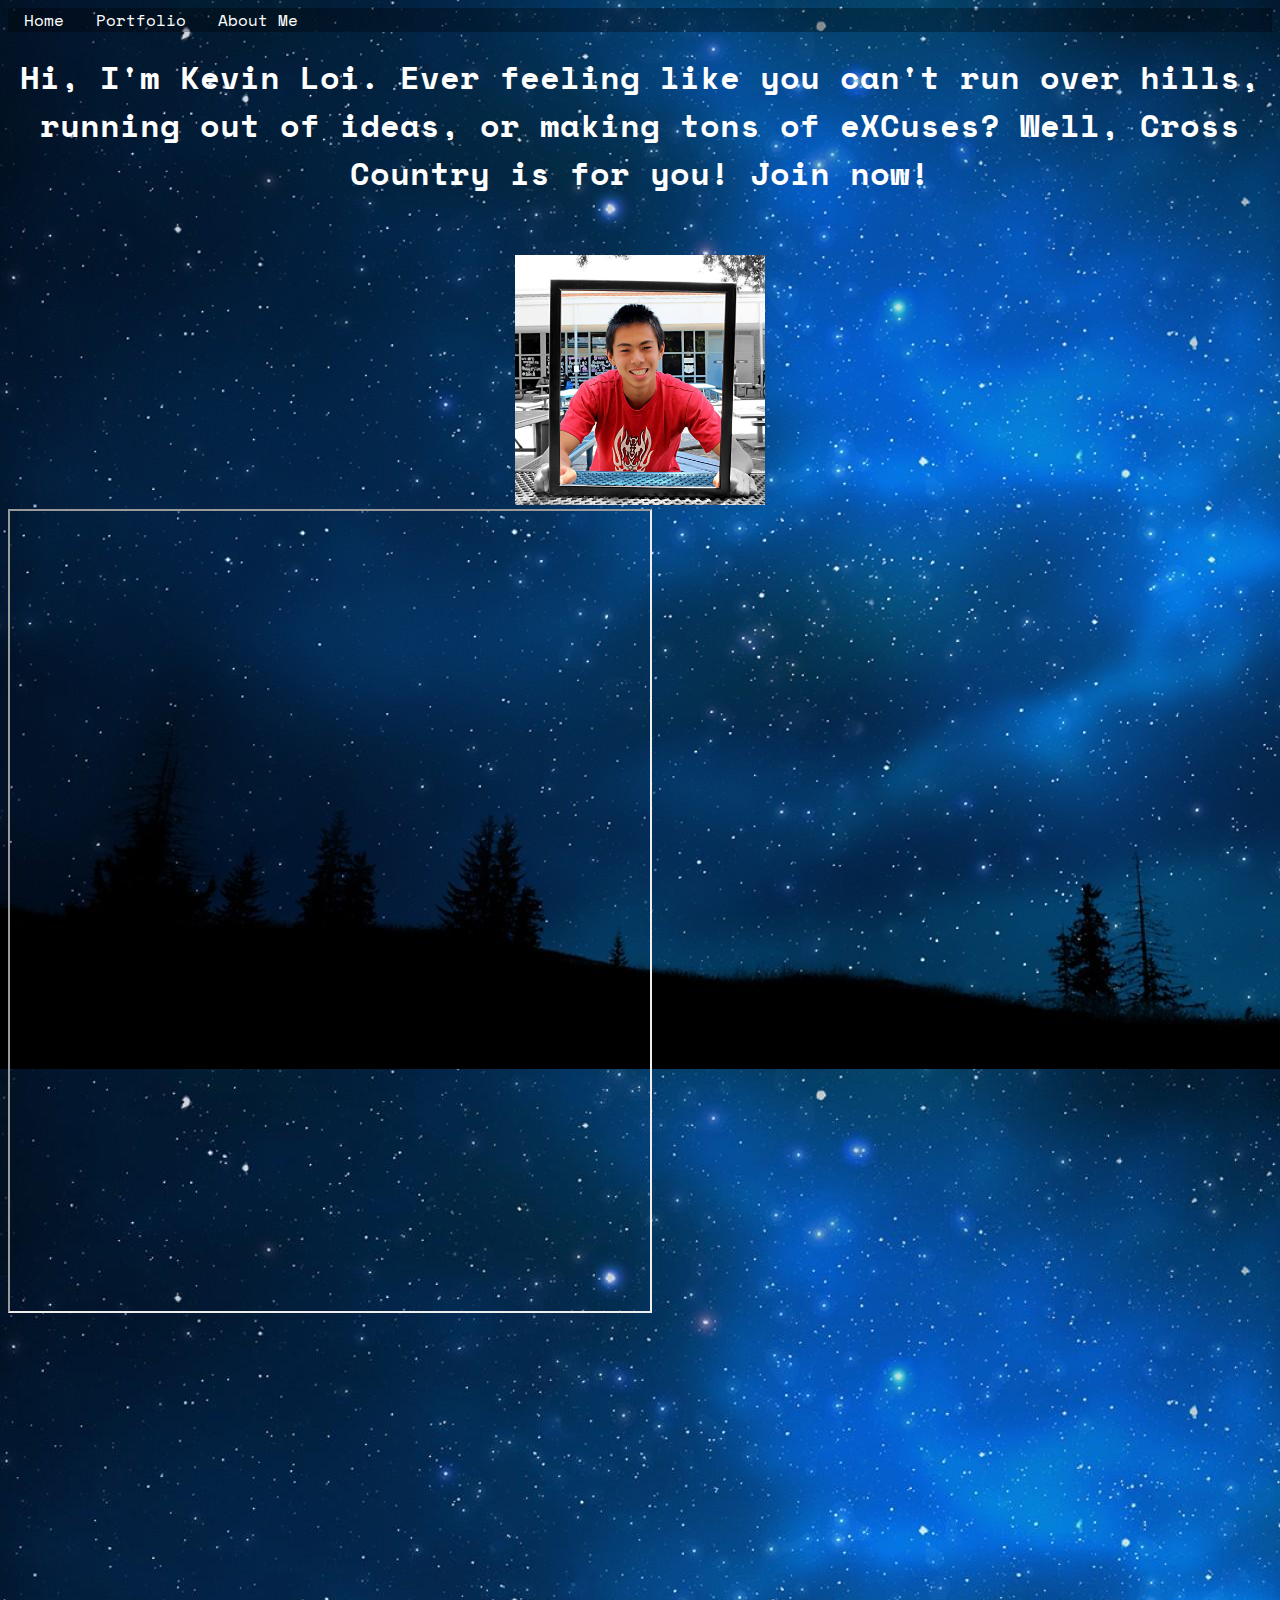
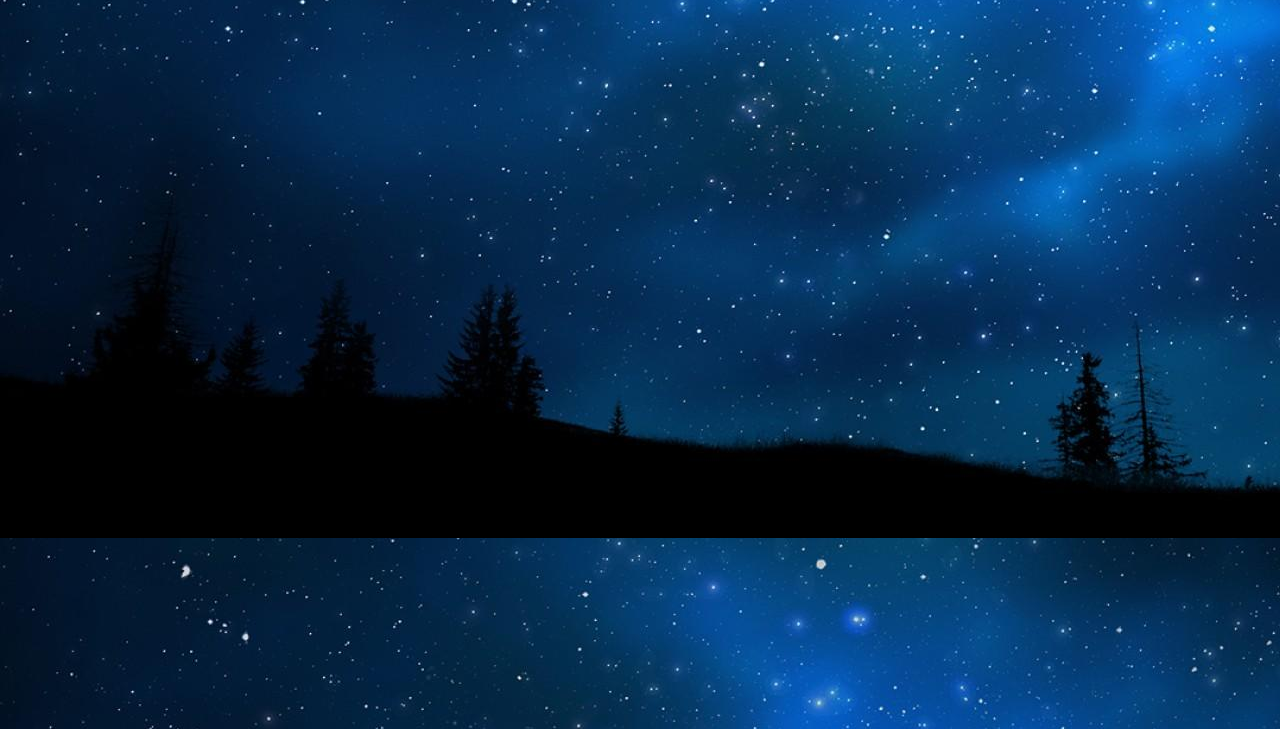
<file: index.html>
<!doctype html>
<html lang="en">
  <head>
    <body background= "images/galaxy1.jpg">
    <meta charset="utf-8">
    <title>Best Website</title>
    <link rel="stylesheet" href="style.css">
    <link href="https://fonts.googleapis.com/css?family=Space+Mono" rel="stylesheet">
      <nav align="left">
        <ul>
          <li><a href="index.html">Home</a></li> 
          <li><a href="portfolio.html">Portfolio</a></li>
          <li><a href="aboutme.html">About Me</a></li> 
        </ul>
      </div>
    </nav>
  </head>
  <body>
    <header>
      <h1 align="center" style="color:white;">Hi, I'm Kevin Loi. Ever feeling like you can't run over hills, running out of ideas, 
      or making tons of eXCuses? Well, Cross Country is for you! Join now!</h1>
    </header>
    <br>
    <br>
    <center><img src="images/kevin_fb.jpg" height="250"></center>
    <iframe src="https://drive.google.com/file/d/168Y1yUXRkbahQZgHenECUxYeAR4bguvl/preview" width="640" height="800"></iframe>
    <iframe width="800" height="1000" src="//www.thinglink.com/card/994007381899739139" type="text/html" frameborder="0" webkitallowfullscreen mozallowfullscreen allowfullscreen scrolling="no"></iframe>
  </body>
</html>
</file>
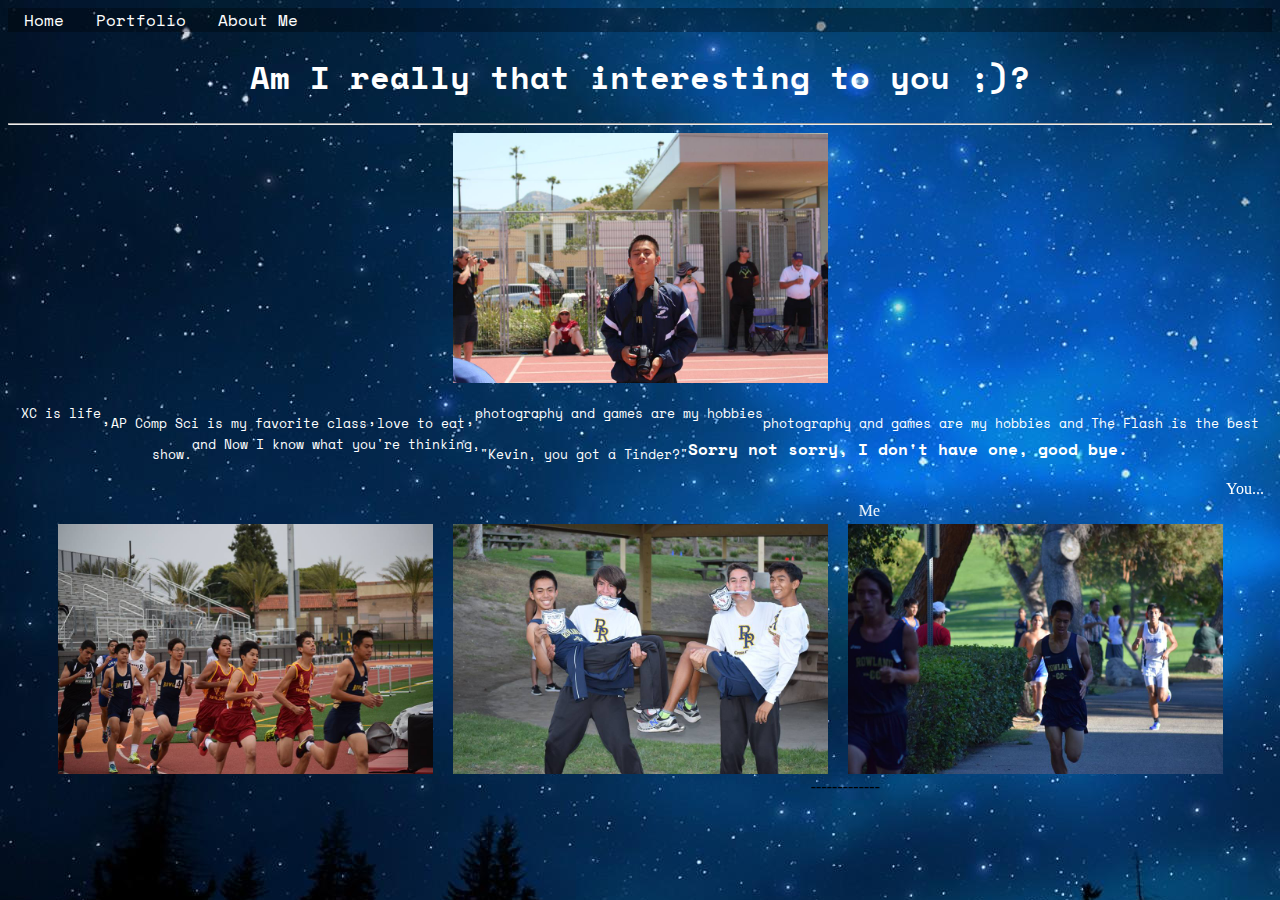
<file: aboutme.html>
<!doctype html>
	<html lang="en">
	  <head>
	   <body background= "images/galaxy1.jpg">
	    <meta charset="utf-8">
	    <title>About Me!</title>
	  </head>
	  <body>
    <nav align="center">
      <link rel="stylesheet" href="style.css">
      <link href="https://fonts.googleapis.com/css?family=Space+Mono" rel="stylesheet">
      <nav align="left">
        <ul>
          <li><a href="index.html">Home</a></li> 
          <li><a href="portfolio.html">Portfolio</a></li>
          <li><a href="aboutme.html">About Me</a></li> 
        </ul>
      </div>
    </nav>
      <h1 style="color:white;">Am I really that interesting to you ;)?</h1>
      <hr>
      <img src="images/kev_camera.jpg" height="250">
    </nav>
    <nav align="center">
      <p style="color:white;"><span><sup>XC is life</sup>,<sub>AP Comp Sci is my favorite class</sub>,<sub>love to eat</sub>,<sup>photography and games are my hobbies</sup><sub>photography and games are my hobbies and
    The Flash is the best show.</sub><sup>and Now I know what you're thinking,</sup><sub>"Kevin, you got a Tinder?"</sub><strong>Sorry not sorry, I don't have one, good bye.</strong></span></p>
    </nav>
    <marquee behavior="alternate" scrollamount="1" style="color:white;">You...</marquee>
    <marquee behavior="alternate" scrollamount="2000" style="color:white;">Me</marquee>
    <nav align="center">
      <img src="images/kev_infront.jpg" height="250"><img src="images/kev_carried.jpg" height="250" hspace="20"><img src="images/kev_xc_run.jpg" height="250">
    <marquee behavior="alternate" scrollamount="2000">-------------</marquee>
    </nav>
    <br>
    </a>
	  </body>
	</html>
</file>
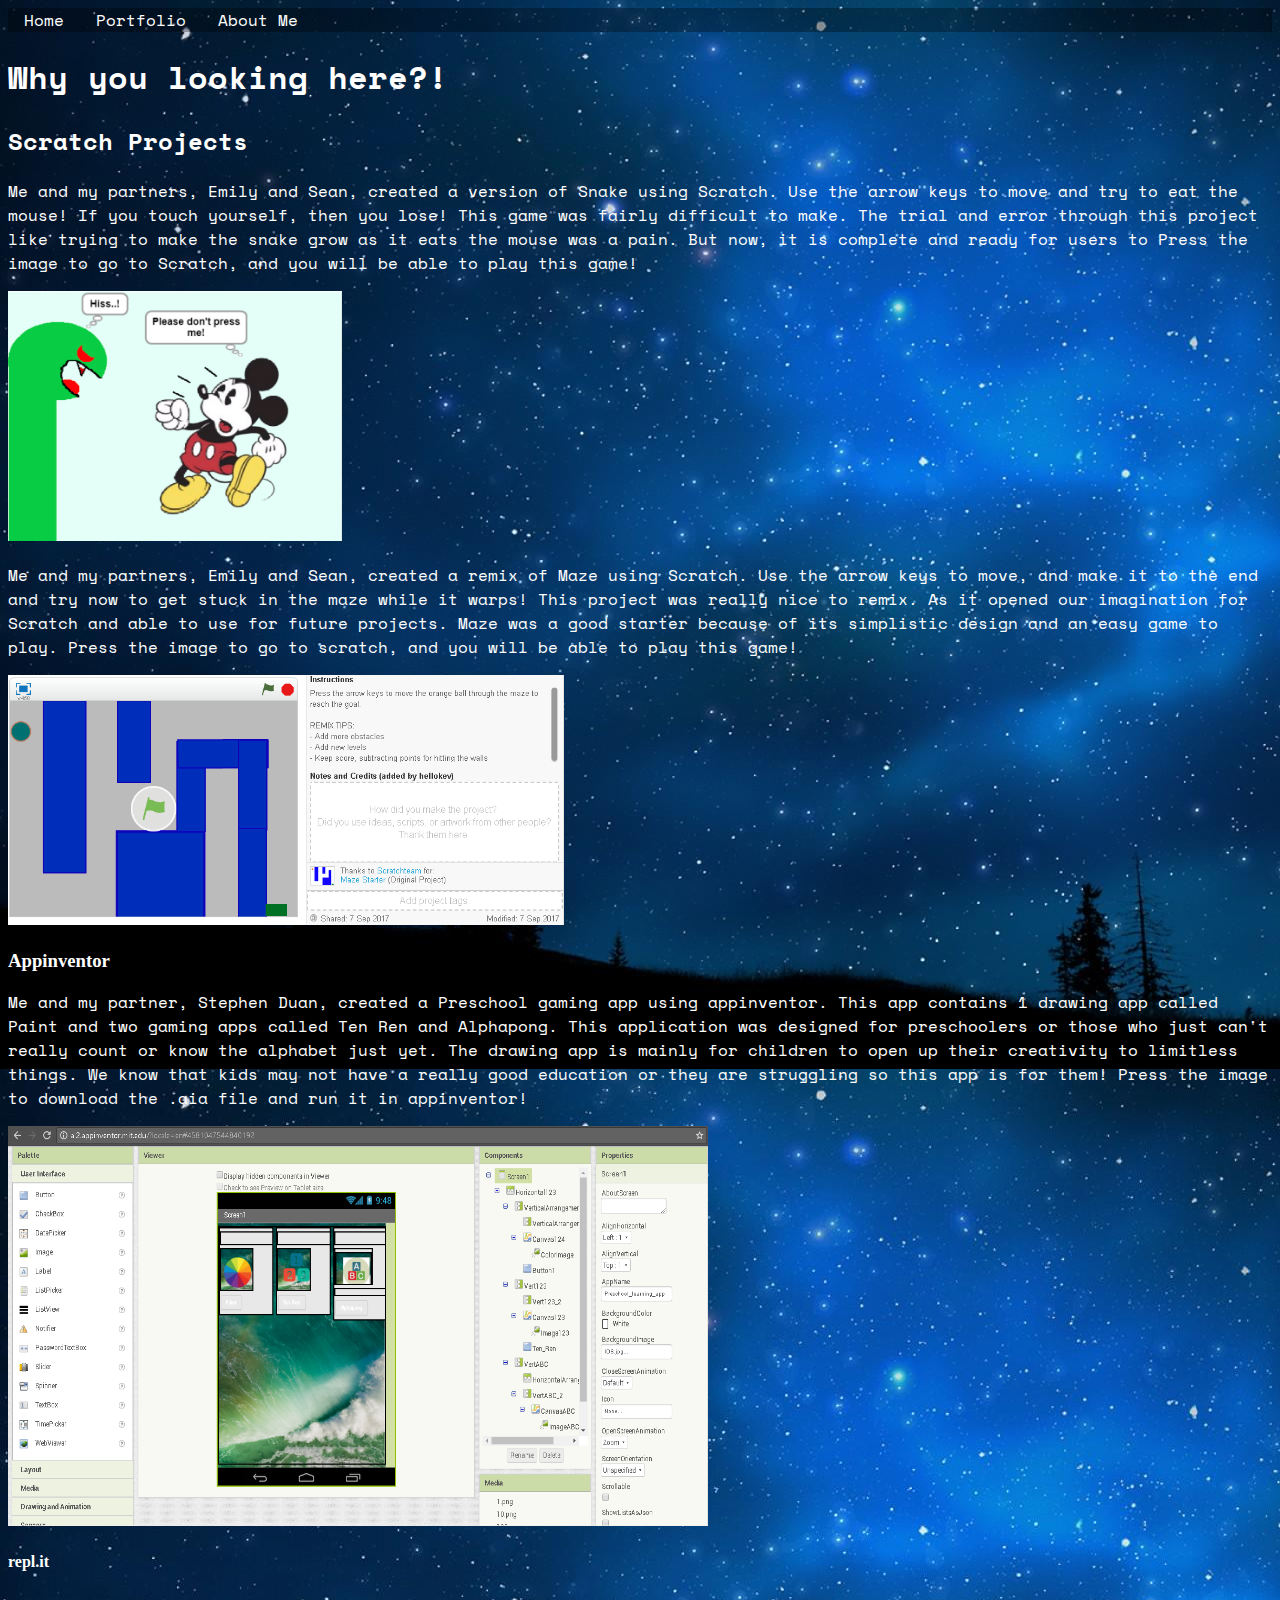
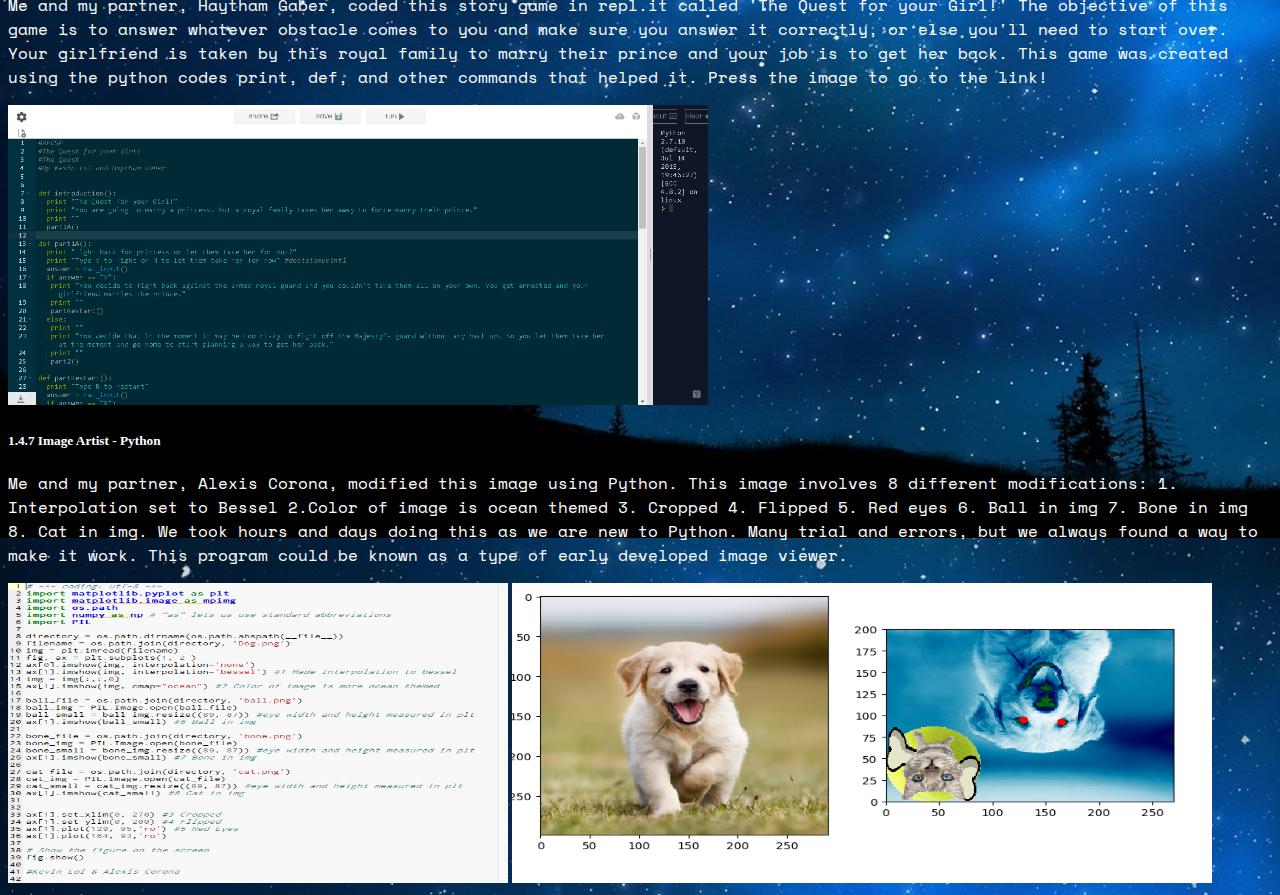
<file: portfolio.html>
<!doctype html>
	<html lang="en">
	  <head>
	  <body background= "images/galaxy1.jpg">
	    <meta charset="utf-8">
	    <title>Great, you pressed this tab</title>
	  </head>
	  <body>
      <link rel="stylesheet" href="style.css">
      <link href="https://fonts.googleapis.com/css?family=Space+Mono" rel="stylesheet">
      <nav align="left">
        <ul>
          <li><a href="index.html">Home</a></li> 
          <li><a href="portfolio.html">Portfolio</a></li>
          <li><a href="aboutme.html">About Me</a></li> 
        </ul>
      </div>
    </nav>
    <h1 style="color:white;">Why you looking here?!</h1>
    <h2 style="color:white;">Scratch Projects</h2>
    <p style="color:white;">Me and my partners, Emily and Sean, created a version of Snake using Scratch. Use the arrow keys to move and try to eat the mouse! If you touch yourself, then you lose!
    This game was fairly difficult to make. The trial and error through this project like trying to make the snake grow as it eats the mouse was a pain.
    But now, it is complete and ready for users to <play!></play!> Press the image to go to Scratch, and you will be able to play this game!</p>
    <a href="https://scratch.mit.edu/projects/174334639/"><img src="images/snake.png" height="250">
    </a>
    <p style="color:white;">Me and my partners, Emily and Sean, created a remix of Maze using Scratch. Use the arrow keys to move, and make it to the end and try now to get stuck in the maze while it warps!
    This project was really nice to remix. As it opened our imagination for Scratch and able to use for future projects. Maze was a good starter because
    of its simplistic design and an easy game to play. Press the image to go to scratch, and you will be able to play this game!</p>
    <a href="https://scratch.mit.edu/projects/173466358/"><img src="images/mazeremix.png" height="250">
    </a>
    <h3 style="color:white;">Appinventor</h3>
    <p style="color:white;">Me and my partner, Stephen Duan, created a Preschool gaming app using appinventor. This app contains 1 drawing app called Paint and two gaming apps 
    called Ten Ren and Alphapong. This application was designed for preschoolers or those who just can't really count or know the alphabet just yet.
    The drawing app is mainly for children to open up their creativity to limitless things. We know that kids may not have a really good education or they are
    struggling so this app is for them! Press the image to download the .aia file and run it in appinventor!</p>
      <a target="_blank" href="http://ai2.appinventor.mit.edu/?galleryId=5719980282478592">
      <img src="images/preschoolapp.png" height="400" width="700">
      </a>
    <h4 style="color:white;">repl.it</h4>
    <p style="color:white;">Me and my partner, Haytham Gaber, coded this story game in repl.it called 'The Quest for your Girl!' The objective of this game is
    to answer whatever obstacle comes to you and make sure you answer it correctly, or else you'll need to start over. Your girlfriend is taken by
    this royal family to marry their prince and your job is to get her back. This game was created using the python codes
    print, def, and other commands that helped it. Press the image to go to the link!</p>
        <a target="_blank" href="https://repl.it/Nalv/41">
          <img src="images/pythonstory.png" height="300" width="700">
        </a>
        <h5 style="color:white;">1.4.7 Image Artist - Python</h4>
    <p style="color:white;">Me and my partner, Alexis Corona, modified this image using Python. 
    This image involves 8 different modifications: 1. Interpolation set to Bessel 2.Color of image is ocean themed 3. Cropped 4. Flipped 5. Red eyes 6. Ball in img 7. Bone in img 8. Cat in img.
    We took hours and days doing this as we are new to Python. Many trial and errors, but we always found a way to make it work. This program could be known as a type of early developed
    image viewer.
    </p>
          <img src="images/147Code.PNG" height="300" width="500"> <img src="images/147Img.PNG" height="300" width="700">
        </a>
    <br>
    </a>
	  </body>
	</html>
</file>
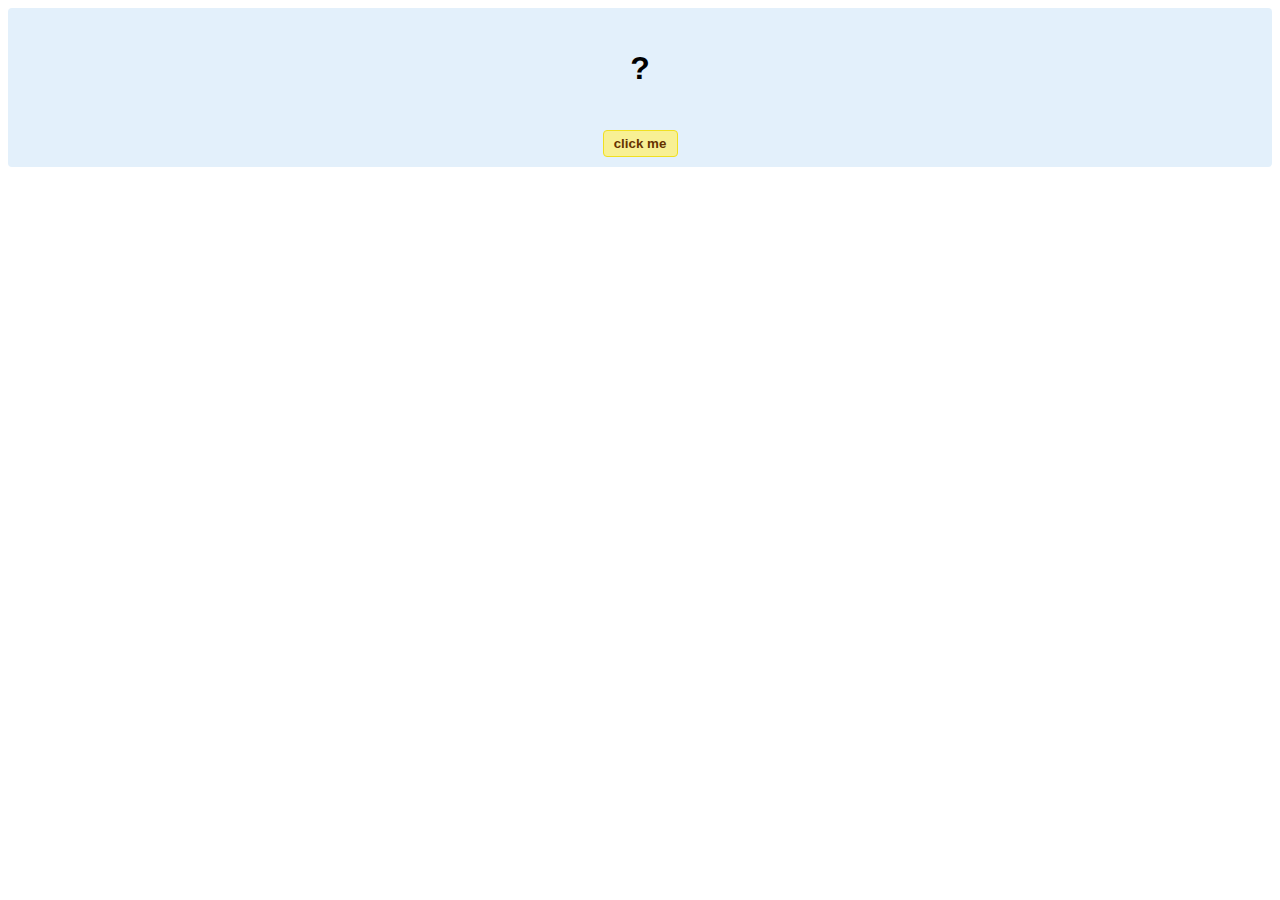
<file: workspace/hello-world.html>
<!DOCTYPE html>
<!-- HTML5 Hello world by kirupa - http://www.kirupa.com/html5/getting_your_feet_wet_html5_pg1.htm -->
<html lang="en-us">

<head>
<meta charset="utf-8">
<title>Hello...</title>
<style type="text/css">
#mainContent {
	font-family: Arial, Helvetica, sans-serif;
	font-size: xx-large;
	font-weight: bold;
	background-color: #E3F0FB;
	border-radius: 4px;
	padding: 10px;
	text-align: center;
}
.buttonStyle {
	border-radius: 4px;
	border: thin solid #F0E020;
	padding: 5px;
	background-color: #F8F094;
	font-family: "Segoe UI", Tahoma, Geneva, Verdana, sans-serif;
	font-weight: bold;
	color: #663300;
	width: 75px;
}

.buttonStyle:hover {
	border: thin solid #FFCC00;
	background-color: #FCF9D6;
	color: #996633;
	cursor: pointer;
}
.buttonStyle:active {
	border: thin solid #99CC00;
	background-color: #F5FFD2;
	color: #669900;
	cursor: pointer;
}

</style>
</head>

<body>
<div id="mainContent">
<p id="helloText">?</p>
<button id="clickButton" class="buttonStyle">click me</button>
</div>
<script> 
var myButton = document.getElementById("clickButton");
var myText = document.getElementById("helloText");

myButton.addEventListener('click', doSomething, false)

function doSomething() {
	myText.textContent = "hello, world!";
}
</script>

</body>
</html>
</file>
<file: style.css>
body {background-color: silver;}

.poop {
   float: center;
   margin: 10px;
   padding: 10px;
   max-width: 1000px;
   height: 150px;
}   


ul {
    list-style-type: none;
    margin: 0;
    padding: 0;
    overflow: hidden;
    background-color: #333;
    background-color: rgba(0,0,0,0.3);
}

li {
    float: left;
}

li a {
    display: white;
    color: white;
    text-align: center;
    padding: 14px 16px;
    text-decoration:none
}

li a:hover {
    background-color: #5909CD;
}



h1, h2,a, p {
    font-family: 'Space Mono', monospace;
    color: white;
}
</file>
